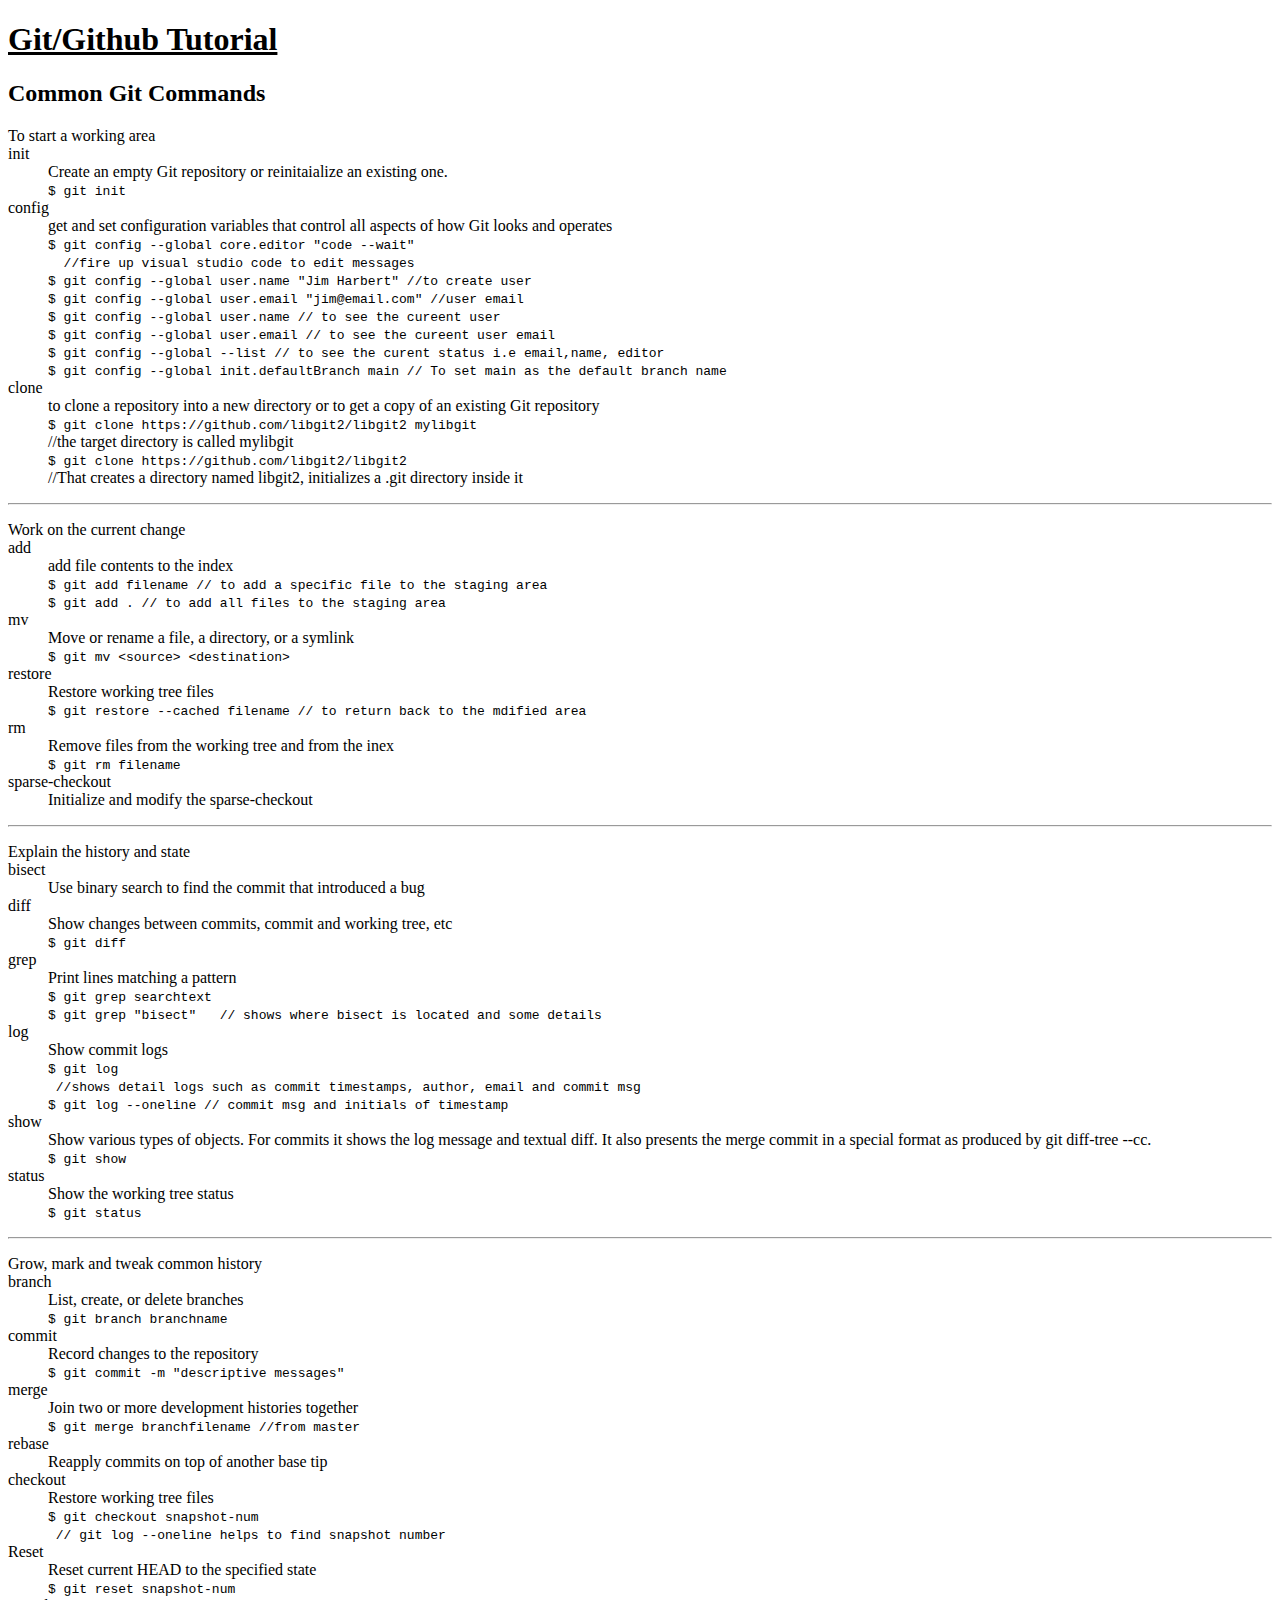
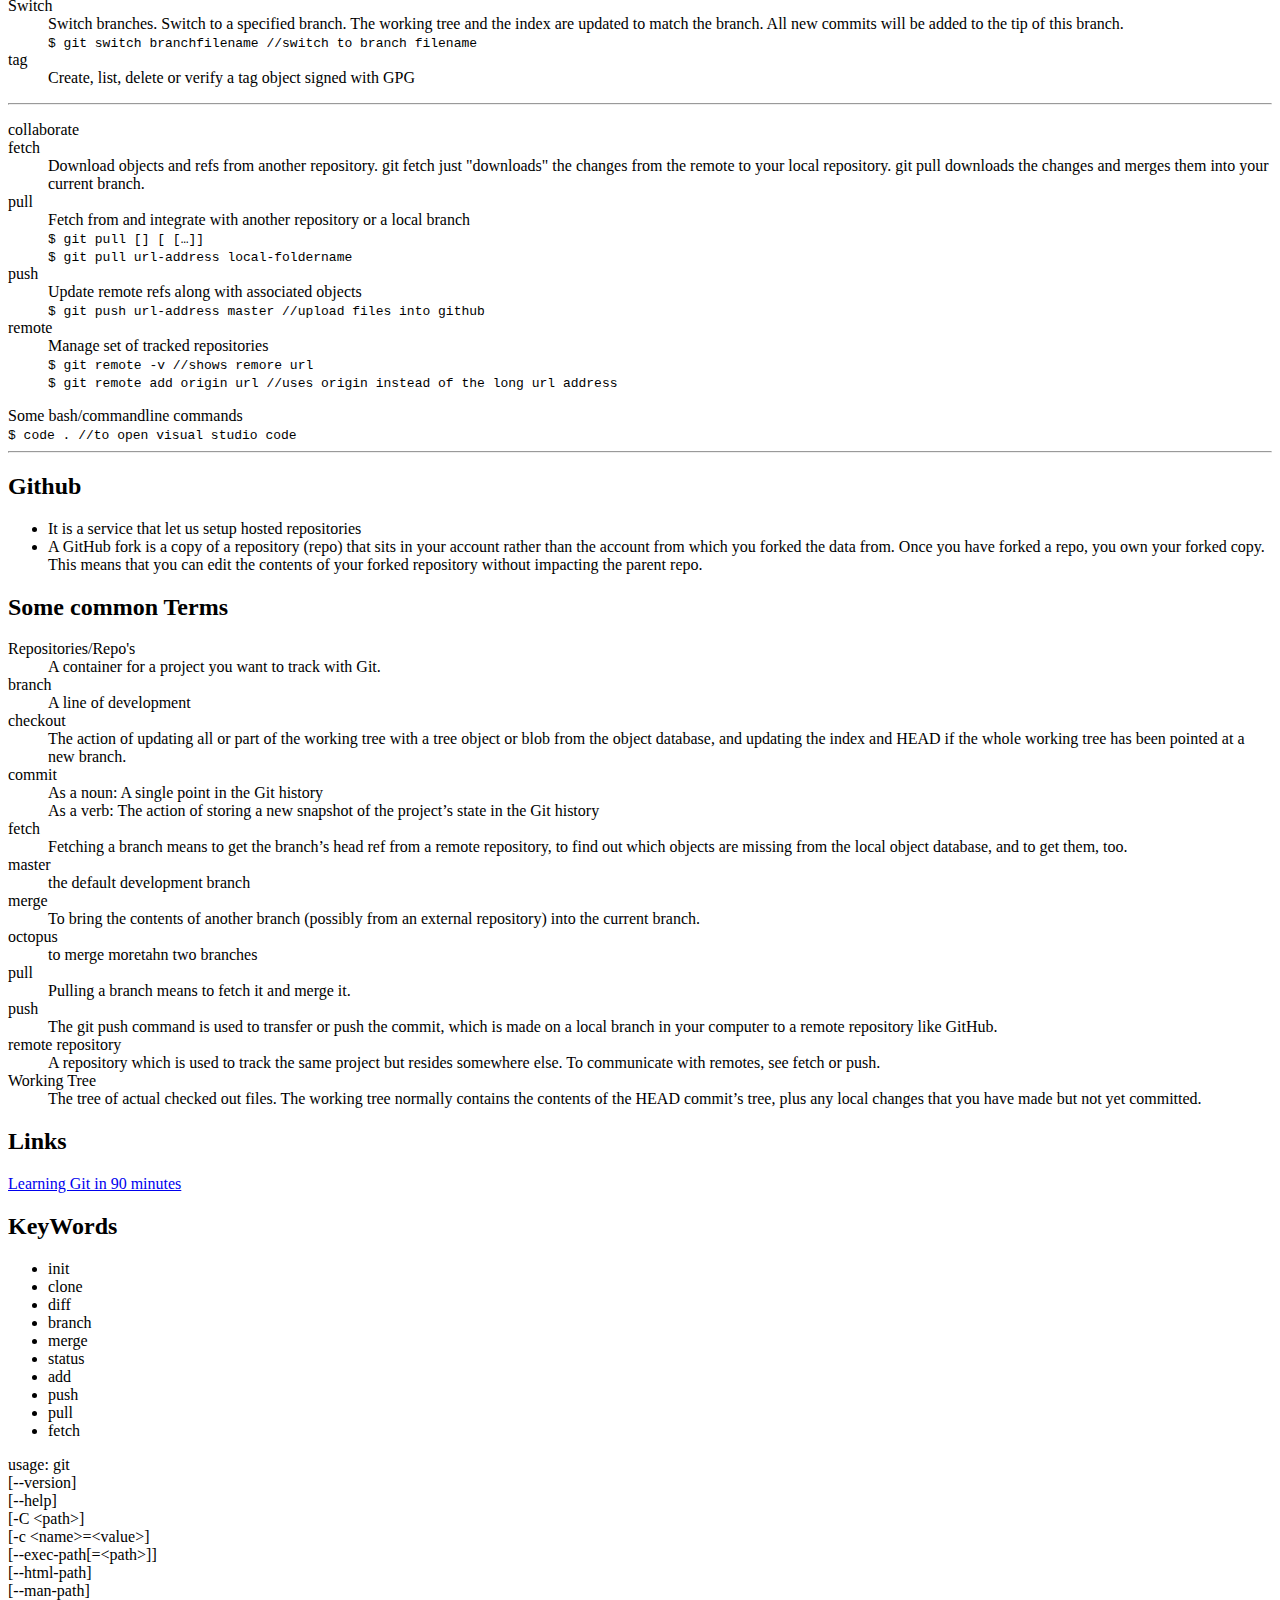
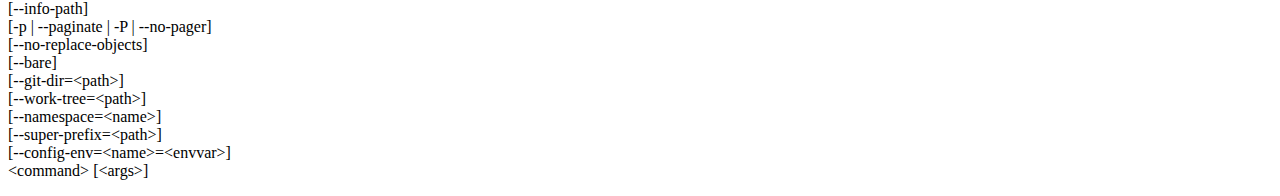
<file: index.html>
<!DOCTYPE html>
<html lang="en">

<head>
    <meta charset="UTF-8">
    <meta http-equiv="X-UA-Compatible" content="IE=edge">
    <meta name="viewport" content="width=device-width, initial-scale=1.0">
    <link href="https://cdn.jsdelivr.net/npm/bootstrap@5.0.2/dist/css/bootstrap.min.css" rel="stylesheet"
        integrity="sha384-EVSTQN3/azprG1Anm3QDgpJLIm9Nao0Yz1ztcQTwFspd3yD65VohhpuuCOmLASjC" crossorigin="anonymous">

    <title>Git/Github</title>
</head>

<body>

    <div class="container">
        <div class="row">
            <h1 class="text-center"><u> Git/Github Tutorial </u></h1>

            <div class="col-md-9 text-justify">
                <h2>Common Git Commands</h2>
                <dl class="p-2 m-2"> <span class="border border-info px-3">To start a working area</span>
                    <dt>init</dt>
                    <dd class="mx-3">Create an empty Git repository or reinitaialize an existing one.</dd>
                    <dd><code class="mx-5">$ git init</code></dd>
                    <dt>config</dt>
                    <dd class="mx-3">get and set configuration variables that control all aspects of how Git looks and
                        operates</dd>
                    <dd><code class="mx-5">$ git config --global core.editor "code --wait" </code></dd>
                    <dd><code class="mx-5"> &nbsp;  //fire up visual studio code to edit messages</code></dd>
                    <dd><code class="mx-5">$ git config --global user.name "Jim Harbert" //to create user </code></dd>
                    <dd><code class="mx-5"> $ git config --global user.email "jim@email.com" //user email </code></dd>
                    <dd><code class="mx-5"> $ git config --global user.name // to see the cureent user </code></dd>
                    <dd><code class="mx-5"> $ git config --global user.email // to see the cureent user email </code></dd>
                    <dd><code class="mx-5"> $ git config --global --list // to see the curent status i.e email,name, editor  </code></dd>
                    
                    <dd><code class="mx-5"> $ git config --global init.defaultBranch main // To set main as the default branch name </code></dd>
                    
                    
                    <dt>clone</dt>
                    <dd class="mx-3">to clone a repository into a new directory or to get a copy of an existing Git repository </dd>
                    <dd><code class="mx-5"> $ git clone https://github.com/libgit2/libgit2 mylibgit</code> <br> 
                        <span class="mx-5"> //the target directory is called mylibgit </span> </dd>
                    <dd><code class="mx-5"> $ git clone https://github.com/libgit2/libgit2 </code> <br>
                        <span class="mx-5"> //That creates a directory named libgit2, initializes a .git directory inside it  </span> </dd>
                    
                </dl>
                <hr class="bg-info m=0 p=0">
                <dl class="p-2 m-2"> <span class="border border-info px-3">Work on the current change</span>
                    <dt>add</dt>
                    <dd class="mx-3">add file contents to the index</dd>
                    <dd><code class="mx-5"> $ git add filename // to add a specific file to the staging area </code></dd>
                    <dd><code class="mx-5"> $ git add . // to add all files to the staging area </code></dd>
                    <dt>mv</dt>
                    <dd class="mx-3">Move or rename a file, a directory, or a symlink</dd>
                    <dd><code class="mx-5"> $ git mv &lt;source&gt; &lt;destination&gt; </code></dd>
                    <dt>restore</dt>
                    <dd class="mx-3">Restore working tree files</dd>
                    <dd><code class="mx-5"> $ git restore --cached filename // to return back to the mdified area </code></dd>
                    <dt>rm</dt>
                    <dd class="mx-3">Remove files from the working tree and from the inex</dd>
                    <dd><code class="mx-5"> $ git rm filename </code></dd>
                    <dt>sparse-checkout</dt>
                    <dd class="mx-3"> Initialize and modify the sparse-checkout</dd>
                </dl>
                <hr class="bg-info m-0 p-0">
                <dl class="p-2 m-2"> <span class="border border-info px-3"> Explain the history and state</span>
                    <dt>bisect</dt>
                    <dd class="mx-3">Use binary search to find the commit that introduced a bug</dd>
                    <dt>diff</dt>
                    <dd class="mx-3">Show changes between commits, commit and working tree, etc</dd>
                    <dd><code class="mx-5"> $ git diff</code></dd>
                    <dt>grep</dt>
                    <dd class="mx-3">Print lines matching a pattern</dd>
                    <dd><code class="mx-5"> $ git grep searchtext </code></dd>
                    <dd><code class="mx-5">$ git grep "bisect" &nbsp; // shows where bisect is located and some details </code></dd>
                    <dt>log</dt>
                    <dd class="mx-3">Show commit logs</dd>
                    <dd><code class="mx-5"> $ git log </code></dd>
                    <dd><code class="mx-5"> &nbsp;//shows detail logs such as commit timestamps, author, email and commit msg </code></dd>
                    <dd><code class="mx-5"> $ git log --oneline // commit msg and initials of timestamp </code></dd>
                    <dt>show</dt>
                    
                    <dd class="mx-3">Show various types of objects. For commits it shows the log message and textual diff. It also presents the merge commit in a special format as produced by git diff-tree --cc.</dd>
                    <dd><code class="mx-5"> $ git show </code></dd>
                    <dt>status</dt>
                    <dd class="mx-3">Show the working tree status</dd>
                    <dd><code class="mx-5"> $ git status </code></dd>
                </dl>
                <hr class="bg-info m-0 p-0">
                <dl class="p-2 m-2"><span class="border border-info px-3"> Grow, mark and tweak common history</span>
                    <dt>branch</dt>
                    <dd class="mx-3">List, create, or delete branches</dd>
                    <dd><code class="mx-5"> $ git branch branchname </code></dd>
                    <dt>commit</dt>
                    <dd class="mx-3">Record changes to the repository</dd>
                    <dd><code class="mx-5"> $ git commit -m "descriptive messages" </code></dd>
                    <dt>merge</dt>
                    <dd class="mx-3">Join two or more development histories together</dd>
                    <dd><code class="mx-5"> $ git merge branchfilename //from master </code></dd>
                    <dt>rebase</dt>
                    <dd class="mx-3">Reapply commits on top of another base tip</dd>
                    <dt>checkout</dt>
                    <dd class="mx-3">Restore working tree files</dd>
                    <dd><code class="mx-5"> $ git checkout snapshot-num </code></dd>
                    <dd><code class="mx-5"> &nbsp;// git log --oneline helps to find snapshot number </code></dd>
                    <dt>Reset</dt>
                    <dd class="mx-3">Reset current HEAD to the specified state</dd>
                    <dd><code class="mx-5"> $ git reset snapshot-num </code></dd>
                    <dt>Switch</dt>
                    <dd class="mx-3">Switch branches. Switch to a specified branch. The working tree and the index are updated to match the branch. All new commits will be added to the tip of this branch.</dd>
                    <dd><code class="mx-5"> $ git switch branchfilename //switch to branch filename </code></dd>
                    <dt>tag</dt>
                    <dd class="mx-3">Create, list, delete or verify a tag object signed with GPG</dd>
                </dl>
                <hr class="bg-info m-0 p-0">
                <dl class="p-2 m-2"><span class="border border-info px-3"> collaborate</span>
                    <dt>fetch</dt>
                    <dd class="mx-3">Download objects and refs from another repository. git fetch just "downloads" the changes from the remote to your local repository. git pull downloads the changes and merges them into your current branch.</dd>
                    <dt>pull</dt>
                    <dd class="mx-3">Fetch from and integrate with another repository or a local branch</dd>
                    <dd><code class="mx-5"> $ git pull [<options>] [<repository> [<refspec>…​]] </code></dd>
                    <dd><code class="mx-5"> $ git pull url-address local-foldername </code></dd>
                    <dt>push</dt>
                    <dd class="mx-3">Update remote refs along with associated objects</dd>
                    <dd><code class="mx-5"> $ git push url-address master //upload files into github </code></dd>
                    <dt>remote</dt>
                    <dd class="mx-3">Manage set of tracked repositories</dd>
                    <dd><code class="mx-5"> $ git remote -v //shows remore url </code></dd>
                    <dd><code class="mx-5"> $ git remote add origin url //uses origin instead of the long url address </code></dd>

                
                </dl>
                <div class="p-2 m-2">
                    <span class="border border-info px-3"> Some bash/commandline commands</span> <br>
                    <code class="px-3">$ code . //to open visual studio code</code> <br>
                    
                </div>
                <hr class="bg-info m-0 p-0">
              
                <div>
                    <h2>Github</h2>
                    <ul class="p-2 m-2 border border-info">
                    <li>It is a service that let us setup hosted repositories</li>
                    <li>A GitHub fork is a copy of a repository (repo) that sits in your account rather than the account from which you forked the data from. Once you have forked a repo, you own your forked copy. This means that you can edit the contents of your forked repository without impacting the parent repo.</li>
                    </ul>
               

                </div>
                <h2>Some common Terms</h2>
                <dl class="border border-info px-3">
                    <dt>Repositories/Repo's</dt>
                    <dd class="mx-3">A container for a project you want to track with Git.</dd>
                    <dt>branch</dt>
                    <dd class="mx-3">A line of development</dd>
                    <dt>checkout</dt>
                    <dd class="mx-3">The action of updating all or part of the working tree with a tree object or blob from the object database, and updating the index and HEAD if the whole working tree has been pointed at a new branch.</dd>
                    <dt>commit</dt>
                    <dd class="mx-3">As a noun: A single point in the Git history</dd>
                    <dd class="mx-3">As a verb: The action of storing a new snapshot of the project’s state in the Git history</dd>
                    <dt>fetch</dt>
                    <dd class="mx-3">Fetching a branch means to get the branch’s head ref from a remote repository, to find out which objects are missing from the local object database, and to get them, too.</dd>
                    <dt>master</dt>
                    <dd class="mx-3">the default development branch</dd>
                    <dt>merge</dt>
                    <dd class="mx-3">To bring the contents of another branch (possibly from an external repository) into the current branch.</dd>
                    <dt>octopus</dt>
                    <dd class="mx-3">to merge moretahn two branches</dd>
                    <dt>pull</dt>
                    <dd class="mx-3">Pulling a branch means to fetch it and merge it. </dd>
                    <dt>push</dt>
                    <dd class="mx-3">The git push command is used to transfer or push the commit, which is made on a local branch in your computer to a remote repository like GitHub.</dd>
                    <dt>remote repository</dt>
                    <dd class="mx-3">A repository which is used to track the same project but resides somewhere else. To communicate with remotes, see fetch or push.</dd>
                    <dt>Working Tree</dt>
                    <dd class="mx-3">The tree of actual checked out files. The working tree normally contains the contents of the HEAD commit’s tree, plus any local changes that you have made but not yet committed.</dd>
                
                </dl>
            </div>
            <div class="col-md-3">
                <h2>Links</h2>
                <a href="resources/pages/git-tutorial.html">Learning Git in 90 minutes</a>
                <h2>KeyWords</h2>
                <ul class="list-group">
                    <li class="list-group-item">init</li>
                    <li class="list-group-item">clone</li>
                    <li class="list-group-item">diff</li>
                    <li class="list-group-item">branch</li>
                    <li class="list-group-item">merge</li>
                    <li class="list-group-item">status</li>
                    <li class="list-group-item">add</li>
                    <li class="list-group-item">push</li>
                    <li class="list-group-item">pull</li>
                    <li class="list-group-item">fetch</li>
                </ul>
                <p>
                    usage: git <br>[--version] <br>[--help]<br> [-C &lt;path&gt;] <br>[-c
                    &lt;name&gt;=&lt;value&gt;]<br>
                    [--exec-path[=&lt;path&gt;]]<br> [--html-path] <br>[--man-path]<br> [--info-path]<br>
                    [-p | --paginate | -P | --no-pager] <br>[--no-replace-objects]<br> [--bare]<br>
                    [--git-dir=&lt;path&gt;] <br>[--work-tree=&lt;path&gt;]<br> [--namespace=&lt;name&gt;] <br>
                    [--super-prefix=&lt;path&gt;]<br> [--config-env=&lt;name&gt;=&lt;envvar&gt;]<br>
                    &lt;command&gt; [&lt;args&gt;]
                </p>
            </div>
        </div>
        
    </div>
    <script src="https://cdn.jsdelivr.net/npm/bootstrap@5.0.2/dist/js/bootstrap.bundle.min.js"
        integrity="sha384-MrcW6ZMFYlzcLA8Nl+NtUVF0sA7MsXsP1UyJoMp4YLEuNSfAP+JcXn/tWtIaxVXM"
        crossorigin="anonymous"></script>
</body>

</html>
</file>
